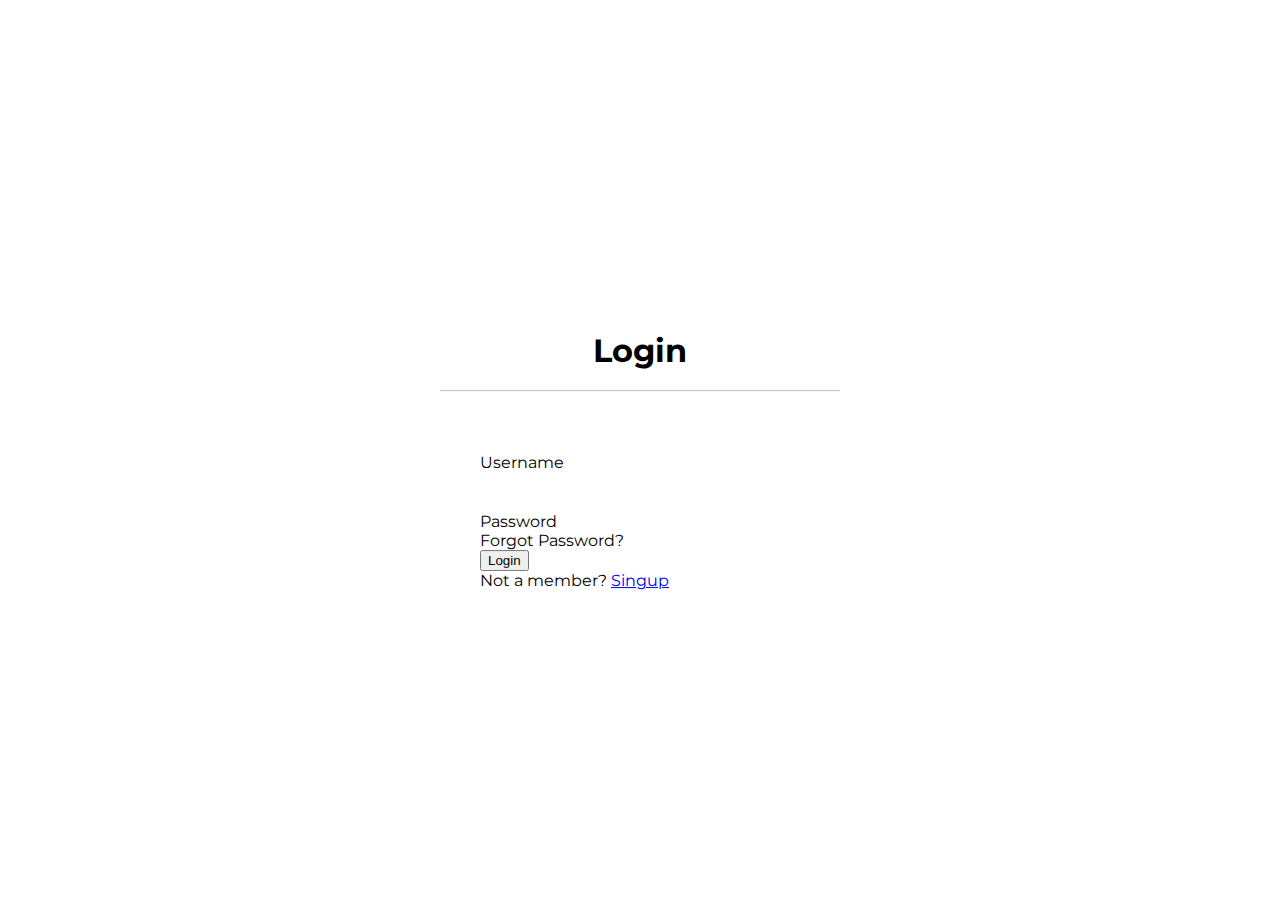
<file: Project/sign-in.html>
<!DOCTYPE html>
<html lang="en">
  <head>
    <meta charset="UTF-8" />
    <meta name="viewport" content="width=device-width, initial-scale=1.0" />
    <link rel="stylesheet" href="css/style-in.css">
    <title>Sign in</title>
  </head>
  <body>
    <div class="center">
      <h1>Login</h1>
      <form method="post">
        <div class="txt_field">
          <input type="text" required />
          <label>Username</label>
        </div>
        <div class="txt_field">
          <input type="password" required />
          <label>Password</label>
        </div>
        <div class="pass">Forgot Password?</div>
        <input type="submit" value="Login" />
        <div class="signup_link">Not a member? <a href="#">Singup</a></div>
      </form>
    </div>
  </body>
</html>
</file>
<file: Project/css/style-in.css>
/* Font */
@import url('https://fonts.googleapis.com/css2?family=Montserrat&display=swap');

/* GLOBAL */
body {
  margin: 0;
  padding: 0;
  font-family: 'Montserrat', sans-serif;
  height: 100vh;
  overflow: hidden
}

.center {
    position: absolute;
    top: 50%;
    left: 50%;
    transform: translate(-50%, -50%);
    width: 400px;
    background: white;
    border-radius: 10px;
}

.center h1 {
    text-align: center;
    padding: 0 0 20px 0;
    border-bottom: 1px solid silver;
}

.center form {
    padding: 0 40px;
    box-sizing: border-box;
}

.txt_field form {
    position: relative;
    border-bottom: 2px solid #adadad;
    margin: 30px 0;
}

.txt_field input {
    width: 100%;
    padding: 0 5px;
    height: 40px;
    font-size: 16px;
    border: none;
    background: none;
    outline: none;
}

/* .txt_field label {
    position: absolute;
    top: 50%;
    left: 5px;
    color: #adadad;
    transform: translate(-50%);
    font-size: 16px;
    pointer-events: none;
} */

.pass {
}
.signup_link {
}
</file>
